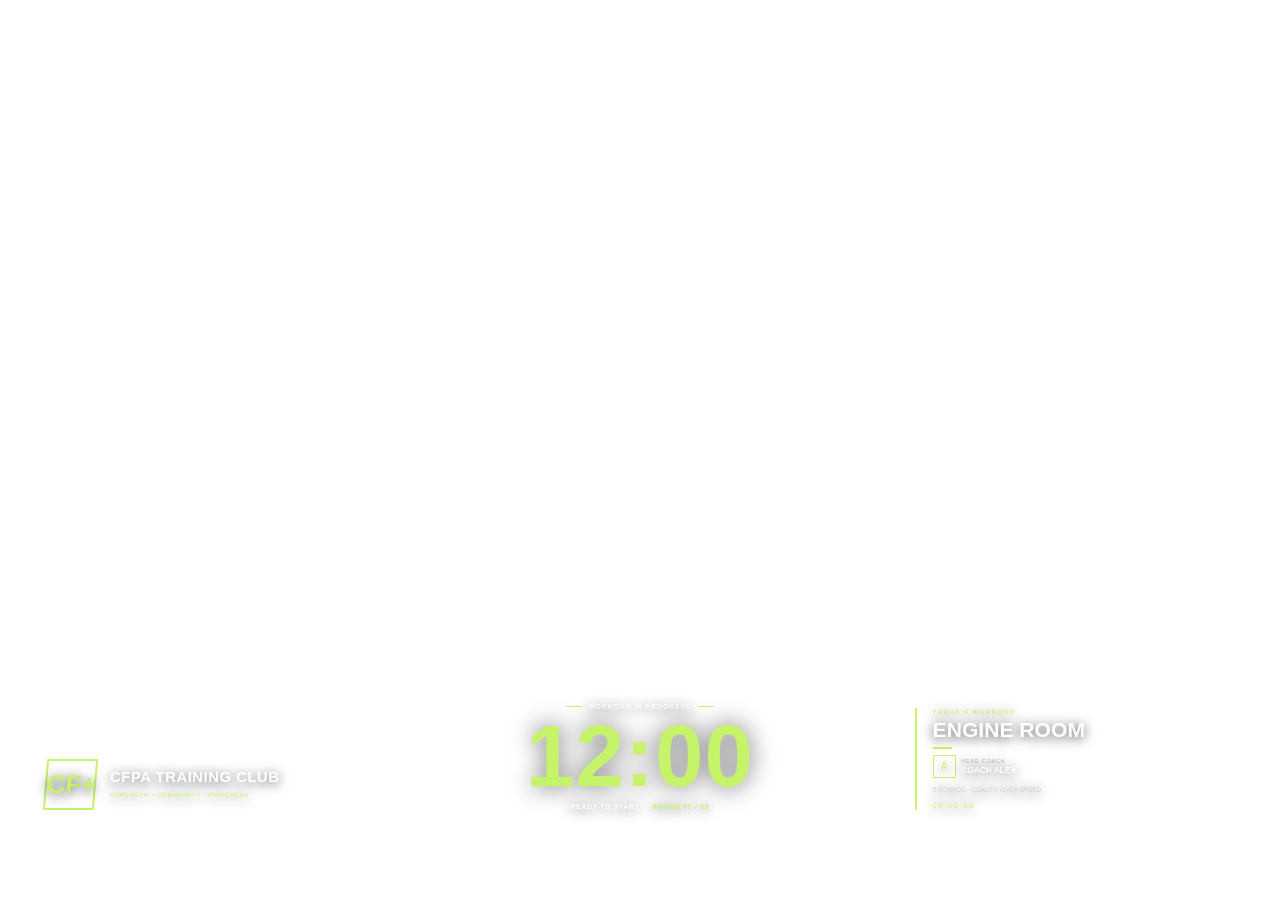
<file: overlay.html>
<!doctype html>
<html lang="de">
<head>
  <meta charset="utf-8">
  <meta name="viewport" content="width=device-width, initial-scale=1">
  <meta name="description" content="Transparente CrossFit-Overlay-Ansicht für OBS Browser Source.">
  <title>CFPA — Transparent Overlay</title>
  <link rel="stylesheet" href="css/overlay.css">
</head>
<body>
  <!-- The overlay is intentionally transparent; add overlay.html as a local OBS Browser Source. -->
  <main class="overlay-stage" id="overlayStage">
    <section class="zone left-zone" id="outLeft">
      <div class="logo"><img id="outLogo" alt="" hidden><span id="outDefaultLogo">CF<span>+</span></span></div>
      <div class="brand"><strong id="outBrandTitle">CFPA TRAINING CLUB</strong><small id="outBrandSubtitle">STRENGTH • COMMUNITY • PROGRESS</small></div>
    </section>
    <section class="zone center-zone" id="outCenter">
      <div class="kicker"><span></span> WORKOUT IN PROGRESS <span></span></div>
      <div class="timer" id="outTimer">12:00</div>
      <div class="timer-meta"><span id="outState">READY TO START</span><b id="outRound">ROUND 01 / 05</b></div>
    </section>
    <section class="zone right-zone" id="outRight">
      <small class="wod-label">TODAY'S WORKOUT</small>
      <strong class="wod-title" id="outWorkoutTitle">ENGINE ROOM</strong>
      <div class="rule"></div>
      <div class="coach"><span>A</span><div><small>HEAD COACH</small><b id="outCoach">COACH ALEX</b></div></div>
      <p id="outInfo">5 ROUNDS · QUALITY OVER SPEED</p>
      <time id="outClock">00:00:00</time>
    </section>
  </main>
  <script src="js/overlay.js"></script>
</body>
</html>
</file>
<file: css/overlay.css>
/* =========================================================
   Transparent OBS output — no page background by design.
   Keep all overlay graphics inside a 16:9 transparent canvas.
   ========================================================= */
:root{--accent:#c7f36b;--display:"Barlow Condensed",Impact,sans-serif;--body:Arial,sans-serif}
*{box-sizing:border-box}
html,body{margin:0;width:100%;height:100%;overflow:hidden;background:transparent!important}
body{font-family:var(--body);color:#fff}
.overlay-stage{position:relative;width:100vw;height:100vh;background:transparent;overflow:hidden;text-shadow:0 2px 12px #000b}
.zone{position:absolute;bottom:10%;min-width:0}
.left-zone{left:3.5%;width:28%;display:flex;align-items:center;gap:1.1vw}
.logo{width:4vw;min-width:32px;max-width:78px;aspect-ratio:1;border:2px solid var(--accent);display:grid;place-items:center;transform:skew(-5deg);font:900 2vw var(--display);flex-shrink:0}
.logo span{color:var(--accent)}.logo img{max-width:90%;max-height:90%;object-fit:contain}
.brand{min-width:0}.brand strong{display:block;font:800 1.15vw/1 var(--display);letter-spacing:.6px;white-space:nowrap}.brand small{display:block;font-size:.48vw;letter-spacing:.7px;color:var(--accent);margin-top:.5vw;white-space:nowrap}
.center-zone{left:34%;width:32%;text-align:center;border-left:1px solid #ffffff35;border-right:1px solid #ffffff35;padding:0 2%}
.kicker{display:flex;align-items:center;justify-content:center;gap:.5vw;font-size:.5vw;letter-spacing:1.2px;font-weight:800}.kicker span{width:1.3vw;height:1px;background:var(--accent)}
.timer{font:900 6.8vw/.95 var(--display);letter-spacing:1px;color:var(--accent);margin:.4vw 0;text-shadow:0 0 24px #0009}
.timer-meta{display:flex;justify-content:center;gap:1vw;font-size:.52vw;letter-spacing:.8px;font-weight:800}.timer-meta b{color:var(--accent)}
.right-zone{right:3.5%;width:25%;padding-left:1.2%;border-left:2px solid var(--accent)}
.wod-label{font-size:.48vw;letter-spacing:1.5px;color:var(--accent);font-weight:800;display:block}.wod-title{display:block;font:800 1.65vw/1.05 var(--display);margin:.3vw 0 .45vw}.rule{width:1.5vw;height:2px;background:var(--accent);margin:.45vw 0}
.coach{display:flex;align-items:center;gap:.45vw}.coach>span{width:1.8vw;height:1.8vw;display:grid;place-items:center;border:1px solid var(--accent);color:var(--accent);font-size:.8vw}.coach small{display:block;font-size:.4vw;letter-spacing:1px;color:#aab3aa}.coach b{display:block;font-size:.65vw;margin-top:.15vw}.right-zone p{font-size:.5vw;line-height:1.5;color:#d1d7cf;margin:.55vw 0 0}.right-zone time{display:block;font-size:.6vw;letter-spacing:1.5px;color:var(--accent);margin-top:.5vw}
@media(max-width:700px){.left-zone{left:2.5%;width:29%;gap:1vw}.center-zone{left:33%;width:34%}.right-zone{right:2.5%;width:27%}.timer{font-size:7vw}.brand strong{font-size:1.35vw}.brand small,.kicker,.timer-meta,.wod-label,.right-zone p{font-size:.65vw}.wod-title{font-size:1.8vw}}
</file>
